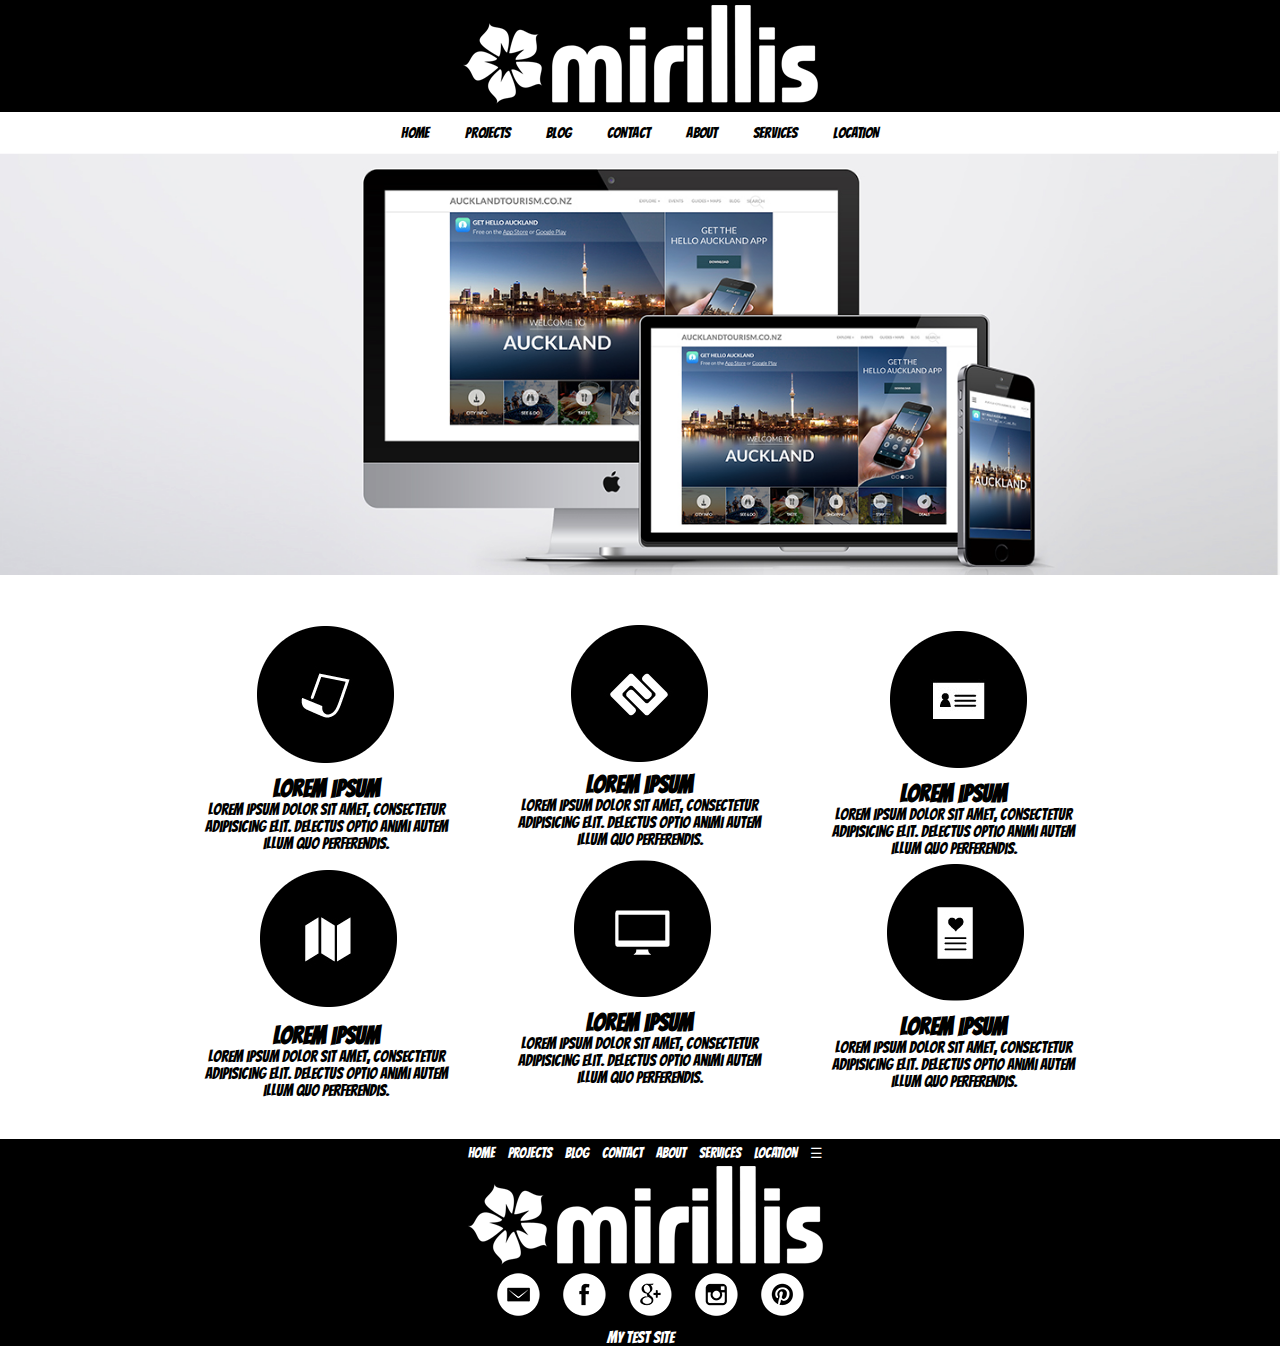
<file: index.html>
<!DOCTYPE html>
<html lang="en">
<head>
	<meta charset="UTF-8">
	<title>mySate</title>
	<link rel="stylesheet" href="css/style.css">
	<link href="https://fonts.googleapis.com/css?family=Bangers" rel="stylesheet">
	<script src='js/index.js' defer></script>
</head>
<body>
<header>
	<div class="logo">
		<a href="index.html"><img class='graficlogo' src="img/logo.png" alt="Logo"></a>
	</div>
	<nav>
		<div class="topnav" id="myTopnav">
			<a href="index.html">HOME</a>
			<a href="projects.html">PROJECTS</a>
			<a href="blog.html">BLOG</a>
			<a href="contact.html">CONTACT</a>
			<a href="about.html">ABOUT</a>
			<a href="services.html">SERVICES</a>
			<a href="location.html">LOCATION</a>
			<a id="menu" href="#" class="icon">&#9776;</a>
		</div>
	</nav>
</header>

<main>
	<img src="img/web.jpg" alt="" class="mw-100">
	<div class="advantages_container">
		<div class="advantages">
			<div class="advantages_item">
				<img src="img/1.png" alt="">
				<h2>
				Lorem ipsum
				</h2>
				<p>Lorem ipsum dolor sit amet, consectetur adipisicing elit. Delectus optio animi autem illum quo perferendis.</p>
			</div>
			<div class="advantages_item">
				<img src="img/2.png" alt="">
				<h2>
				Lorem ipsum
				</h2>
				<p>Lorem ipsum dolor sit amet, consectetur adipisicing elit. Delectus optio animi autem illum quo perferendis.</p>
			</div>
			<div class="advantages_item">
				<img src="img/3.png" alt="">
				<h2>
				Lorem ipsum
				</h2>
				<p>Lorem ipsum dolor sit amet, consectetur adipisicing elit. Delectus optio animi autem illum quo perferendis.</p>
			</div>
			<div class="advantages_item">
				<img src="img/4.png" alt="">
				<h2>
				Lorem ipsum
				</h2>
				<p>Lorem ipsum dolor sit amet, consectetur adipisicing elit. Delectus optio animi autem illum quo perferendis.</p>
			</div>
			<div class="advantages_item">
				<img src="img/5.png" alt="">
				<h2>
				Lorem ipsum
				</h2>
				<p>Lorem ipsum dolor sit amet, consectetur adipisicing elit. Delectus optio animi autem illum quo perferendis.</p>
			</div>
			<div class="advantages_item">
				<img src="img/6.png" alt="">
				<h2>
				Lorem ipsum
				</h2>
				<p>Lorem ipsum dolor sit amet, consectetur adipisicing elit. Delectus optio animi autem illum quo perferendis.</p>
			</div>
			
		</div>
	</div>
	
</main>
	<footer>
		<nav>
			<a href="index.html">HOME</a>
			<a href="projects.html">PROJECTS</a>
			<a href="blog.html">BLOG</a>
			<a href="contact.html">CONTACT</a>
			<a href="about.html">ABOUT</a>
			<a href="services.html">SERVICES</a>
			<a href="location.html">LOCATION</a>
			<a id="menu" href="#" class="icon">&#9776;</a>
		</nav>
		<div class="logo">
			<a href="index.html"><img class='graficlogo' src="img/logo.png" alt=""></a>
		</div>
		<div class="social">
			<a href="#"><img src="img/em.png" alt=""></a>
			<a href="#"><img src="img/face.png" alt=""></a>
			<a href="#"><img src="img/goo.png" alt=""></a>
			<a href="#"><img src="img/inst.png" alt=""></a>
			<a href="#"><img src="img/pint.png" alt=""></a>
		</div>
		<p>My test site</p>
	</footer>
</body>
</html>
</file>
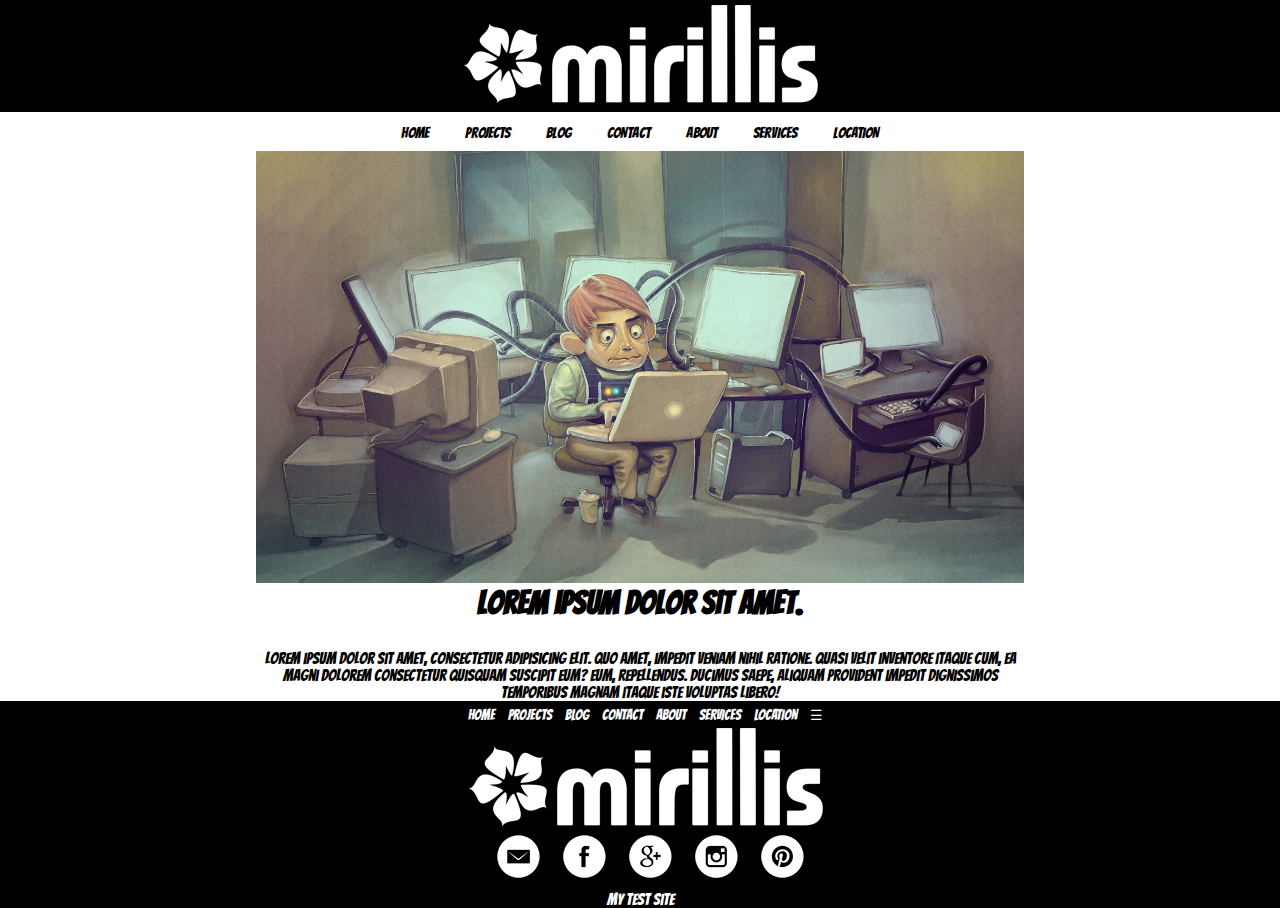
<file: about.html>
<!DOCTYPE html>
<html lang="en">
<head>
	<meta charset="UTF-8">
	<title>mySate</title>
	<link rel="stylesheet" href="css/style.css">
	<link href="https://fonts.googleapis.com/css?family=Bangers" rel="stylesheet">
	<script src='js/index.js' defer></script>
</head>
<body>
<header>
	<div class="logo">
		<a href="index.html"><img class='graficlogo' src="img/logo.png" alt="Logo"></a>
	</div>
	<nav>
		<div class="topnav" id="myTopnav">
			<a href="index.html">HOME</a>
			<a href="projects.html">PROJECTS</a>
			<a href="blog.html">BLOG</a>
			<a href="contact.html">CONTACT</a>
			<a href="about.html">ABOUT</a>
			<a href="services.html">SERVICES</a>
			<a href="location.html">LOCATION</a>
			<a id="menu" href="#" class="icon">&#9776;</a>
		</div>
	</nav>
</header>
<main>
<div class="about_container">
	<img src="img/programmist-noutbuk-kompyuter.jpg" alt="">
	<h1>Lorem ipsum dolor sit amet.</h1>
	<p>Lorem ipsum dolor sit amet, consectetur adipisicing elit. Quo amet, impedit veniam nihil ratione. Quasi velit inventore itaque cum, ea magni dolorem consectetur quisquam suscipit eum? Eum, repellendus. Ducimus saepe, aliquam provident impedit dignissimos temporibus magnam itaque iste voluptas libero!</p>
</div>
</main>
	<footer>
		<nav>
			<a href="index.html">HOME</a>
			<a href="projects.html">PROJECTS</a>
			<a href="blog.html">BLOG</a>
			<a href="contact.html">CONTACT</a>
			<a href="about.html">ABOUT</a>
			<a href="services.html">SERVICES</a>
			<a href="location.html">LOCATION</a>
			<a id="menu" href="#" class="icon">&#9776;</a>
		</nav>
		<div class="logo">
			<a href="index.html"><img class='graficlogo' src="img/logo.png" alt=""></a>
		</div>
		<div class="social">
			<a href="#"><img src="img/em.png" alt=""></a>
			<a href="#"><img src="img/face.png" alt=""></a>
			<a href="#"><img src="img/goo.png" alt=""></a>
			<a href="#"><img src="img/inst.png" alt=""></a>
			<a href="#"><img src="img/pint.png" alt=""></a>
		</div>
		<p>My test site</p>
	</footer>
</body>
</html>
</file>
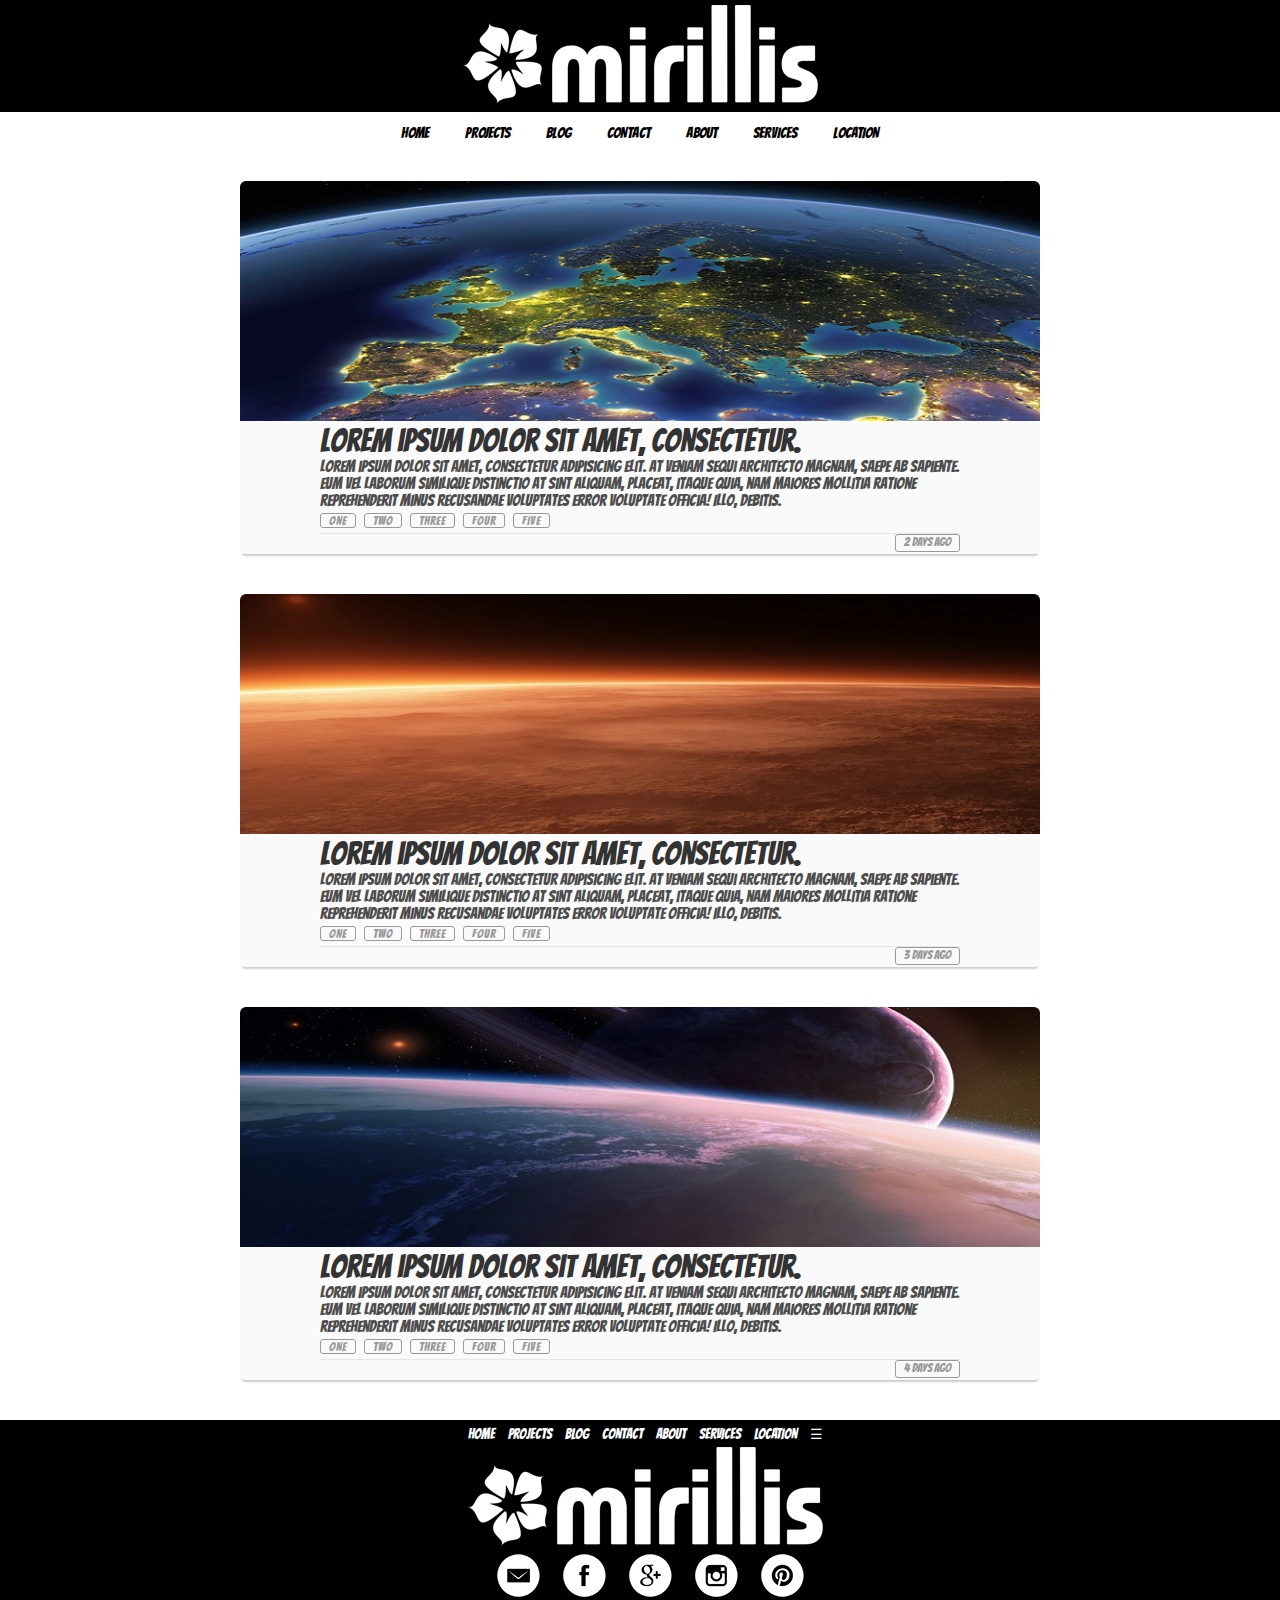
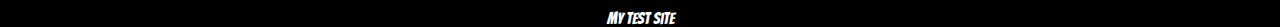
<file: blog.html>
<!DOCTYPE html>
<html lang="en">
<head>
	<meta charset="UTF-8">
	<title>mySate</title>
	<link rel="stylesheet" href="css/style.css">
	<link href="https://fonts.googleapis.com/css?family=Bangers" rel="stylesheet">
	<script src='js/index.js' defer></script>
</head>
<body>
<header>
	<div class="logo">
		<a href="index.html"><img class='graficlogo' src="img/logo.png" alt="Logo"></a>
	</div>
	<nav>
		<div class="topnav" id="myTopnav">
			<a href="index.html">HOME</a>
			<a href="projects.html">PROJECTS</a>
			<a href="blog.html">BLOG</a>
			<a href="contact.html">CONTACT</a>
			<a href="about.html">ABOUT</a>
			<a href="services.html">SERVICES</a>
			<a href="location.html">LOCATION</a>
			<a id="menu" href="#" class="icon">&#9776;</a>
		</div>
	</nav>
</header>
<main>
	<div class="blog-container">
		<div class="blog-header">
			<div class="blog-cover">
				<img src="img/thumb2-europe-from-space-night-earth-lights-of-cities-europe.jpg" alt="">
			</div>
		</div>
		<div class="blog-body">
			<div class="blog-title">
				<h1><a href="#">Lorem ipsum dolor sit amet, consectetur.</a></h1>
			</div>
			<div class="blog-text">
				<p>Lorem ipsum dolor sit amet, consectetur adipisicing elit. At veniam sequi architecto magnam, saepe ab sapiente. Eum vel laborum similique distinctio at sint aliquam, placeat, itaque quia, nam maiores mollitia ratione reprehenderit minus recusandae voluptates error voluptate officia! Illo, debitis.</p>
			</div>
			<div class="blog-tags">
				<ul>
					<li><a href="#">one</a></li>
					<li><a href="#">two</a></li>
					<li><a href="#">three</a></li>
					<li><a href="#">four</a></li>
					<li><a href="#">five</a></li>
				</ul>
			</div>
		</div>
		<div class="blog-footer">
			<ul>
				<li class="published-date">2 days ago</li>
			</ul>
		</div>
	</div>
<div class="blog-container">
	<div class="blog-header">
		<div class="blog-cover">
			<img src="img/mars-650x366.jpg" alt="">
		</div>
	</div>
	<div class="blog-body">
		<div class="blog-title">
			<h1><a href="#">Lorem ipsum dolor sit amet, consectetur.</a></h1>
		</div>
		<div class="blog-text">
			<p>Lorem ipsum dolor sit amet, consectetur adipisicing elit. At veniam sequi architecto magnam, saepe ab sapiente. Eum vel laborum similique distinctio at sint aliquam, placeat, itaque quia, nam maiores mollitia ratione reprehenderit minus recusandae voluptates error voluptate officia! Illo, debitis.</p>
		</div>
		<div class="blog-tags">
			<ul>
				<li><a href="#">one</a></li>
				<li><a href="#">two</a></li>
				<li><a href="#">three</a></li>
				<li><a href="#">four</a></li>
				<li><a href="#">five</a></li>
			</ul>
		</div>
	</div>
	<div class="blog-footer">
		<ul>
			<li class="published-date">3 days ago</li>
		</ul>
	</div>
</div>
<div class="blog-container">
	<div class="blog-header">
		<div class="blog-cover">
			<img src="img/113436.jpg" alt="">
		</div>
	</div>
	<div class="blog-body">
		<div class="blog-title">
			<h1><a href="#">Lorem ipsum dolor sit amet, consectetur.</a></h1>
		</div>
		<div class="blog-text">
			<p>Lorem ipsum dolor sit amet, consectetur adipisicing elit. At veniam sequi architecto magnam, saepe ab sapiente. Eum vel laborum similique distinctio at sint aliquam, placeat, itaque quia, nam maiores mollitia ratione reprehenderit minus recusandae voluptates error voluptate officia! Illo, debitis.</p>
		</div>
		<div class="blog-tags">
			<ul>
				<li><a href="#">one</a></li>
				<li><a href="#">two</a></li>
				<li><a href="#">three</a></li>
				<li><a href="#">four</a></li>
				<li><a href="#">five</a></li>
			</ul>
		</div>
	</div>
	<div class="blog-footer">
		<ul>
			<li class="published-date">4 days ago</li>
		</ul>
	</div>
</div>
</main>
	<footer>
		<nav>
			<a href="index.html">HOME</a>
			<a href="projects.html">PROJECTS</a>
			<a href="blog.html">BLOG</a>
			<a href="contact.html">CONTACT</a>
			<a href="about.html">ABOUT</a>
			<a href="services.html">SERVICES</a>
			<a href="location.html">LOCATION</a>
			<a id="menu" href="#" class="icon">&#9776;</a>
		</nav>
		<div class="logo">
			<a href="index.html"><img class='graficlogo' src="img/logo.png" alt=""></a>
		</div>
		<div class="social">
			<a href="#"><img src="img/em.png" alt=""></a>
			<a href="#"><img src="img/face.png" alt=""></a>
			<a href="#"><img src="img/goo.png" alt=""></a>
			<a href="#"><img src="img/inst.png" alt=""></a>
			<a href="#"><img src="img/pint.png" alt=""></a>
		</div>
		<p>My test site</p>
	</footer>
</body>
</html>
</file>
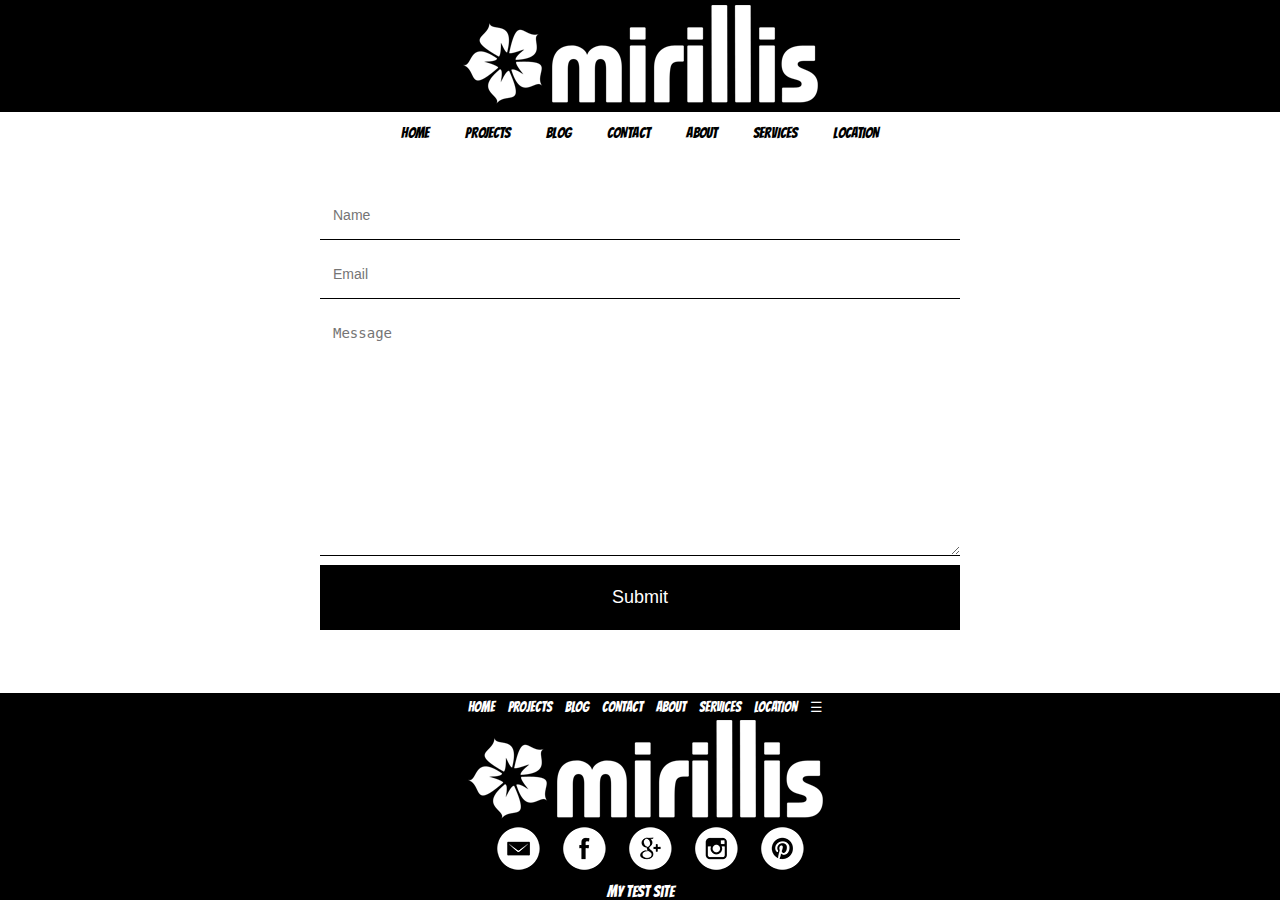
<file: contact.html>
<!DOCTYPE html>
<html lang="en">
<head>
	<meta charset="UTF-8">
	<title>mySate</title>
	<link rel="stylesheet" href="css/style.css">
	<link href="https://fonts.googleapis.com/css?family=Bangers" rel="stylesheet">
	<script src='js/index.js' defer></script>
</head>
<body>
<header>
	<div class="logo">
		<a href="index.html"><img class='graficlogo' src="img/logo.png" alt="Logo"></a>
	</div>
	<nav>
		<div class="topnav" id="myTopnav">
			<a href="index.html">HOME</a>
			<a href="projects.html">PROJECTS</a>
			<a href="blog.html">BLOG</a>
			<a href="contact.html">CONTACT</a>
			<a href="about.html">ABOUT</a>
			<a href="services.html">SERVICES</a>
			<a href="location.html">LOCATION</a>
			<a id="menu" href="#" class="icon">&#9776;</a>
		</div>
	</nav>
</header>
<main class='project'>
	<div class="form">
		<p><input type="text" name='name' class="fedback-input" placeholder="Name"></p>
		<p><input type="email" name='email' class="fedback-input" placeholder="Email"></p>
		<p><textarea name="text" id="comment" class="fedback-input" cols="30" rows="10" placeholder="Message"></textarea></p>
		<input type="submit" value="Submit" class='button-submit'>
	</div>
</main>
	<footer id='footer'>
		<nav>
			<a href="index.html">HOME</a>
			<a href="projects.html">PROJECTS</a>
			<a href="blog.html">BLOG</a>
			<a href="contact.html">CONTACT</a>
			<a href="about.html">ABOUT</a>
			<a href="services.html">SERVICES</a>
			<a href="location.html">LOCATION</a>
			<a id="menu" href="#" class="icon">&#9776;</a>
		</nav>
		<div class="logo">
			<a href="index.html"><img class='graficlogo' src="img/logo.png" alt=""></a>
		</div>
		<div class="social">
			<a href="#"><img src="img/em.png" alt=""></a>
			<a href="#"><img src="img/face.png" alt=""></a>
			<a href="#"><img src="img/goo.png" alt=""></a>
			<a href="#"><img src="img/inst.png" alt=""></a>
			<a href="#"><img src="img/pint.png" alt=""></a>
		</div>
		<p>My test site</p>
	</footer>
</body>
</html>
</file>
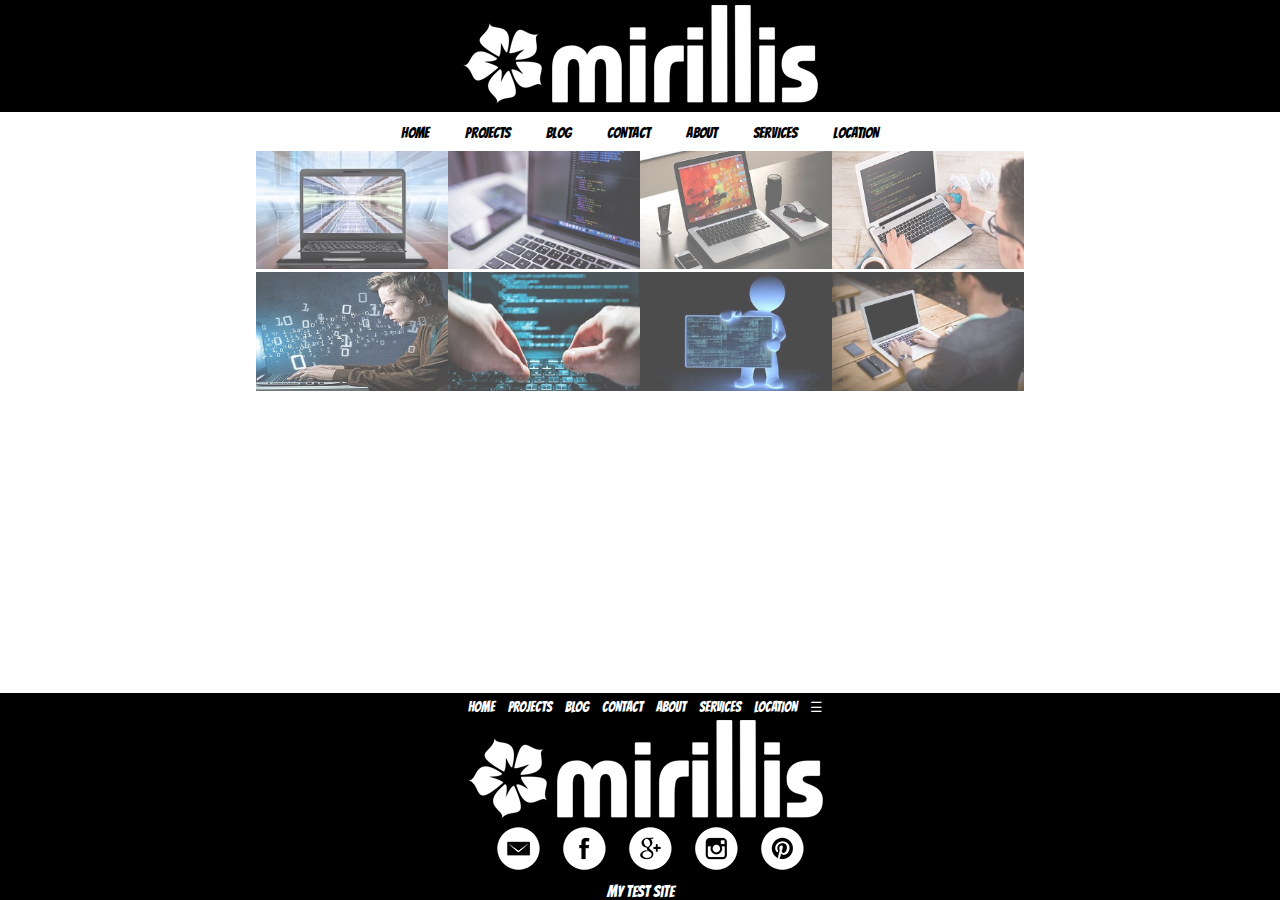
<file: projects.html>
<!DOCTYPE html>
<html lang="en">
<head>
	<meta charset="UTF-8">
	<title>mySate</title>
	<link rel="stylesheet" href="css/style.css">
	<link href="https://fonts.googleapis.com/css?family=Bangers" rel="stylesheet">
	<script src='js/index.js' defer></script>
</head>
<body>
<header>
	<div class="logo">
		<a href="index.html"><img class='graficlogo' src="img/logo.png" alt="Logo"></a>
	</div>
	<nav>
		<div class="topnav" id="myTopnav">
			<a href="index.html">HOME</a>
			<a href="projects.html">PROJECTS</a>
			<a href="blog.html">BLOG</a>
			<a href="contact.html">CONTACT</a>
			<a href="about.html">ABOUT</a>
			<a href="services.html">SERVICES</a>
			<a href="location.html">LOCATION</a>
			<a id="menu" href="#" class="icon">&#9776;</a>
		</div>
	</nav>
</header>
<main class='project'>
	<div class="gallery">
		<div class="photo_item"><img src="img/11.jpg" alt=""></div>
		<div class="photo_item"><img src="img/22.jpg" alt=""></div>
		<div class="photo_item"><img src="img/33.jpg" alt=""></div>
		<div class="photo_item"><img src="img/44.jpg" alt=""></div>
		<div class="photo_item"><img src="img/55.jpg" alt=""></div>
		<div class="photo_item"><img src="img/66.jpg" alt=""></div>
		<div class="photo_item"><img src="img/77.jpeg" alt=""></div>
		<div class="photo_item"><img src="img/88.jpg" alt=""></div>
	</div>
</main>
	<footer id='footer'>
		<nav>
			<a href="index.html">HOME</a>
			<a href="projects.html">PROJECTS</a>
			<a href="blog.html">BLOG</a>
			<a href="contact.html">CONTACT</a>
			<a href="about.html">ABOUT</a>
			<a href="services.html">SERVICES</a>
			<a href="location.html">LOCATION</a>
			<a id="menu" href="#" class="icon">&#9776;</a>
		</nav>
		<div class="logo">
			<a href="index.html"><img class='graficlogo' src="img/logo.png" alt=""></a>
		</div>
		<div class="social">
			<a href="#"><img src="img/em.png" alt=""></a>
			<a href="#"><img src="img/face.png" alt=""></a>
			<a href="#"><img src="img/goo.png" alt=""></a>
			<a href="#"><img src="img/inst.png" alt=""></a>
			<a href="#"><img src="img/pint.png" alt=""></a>
		</div>
		<p>My test site</p>
	</footer>
</body>
</html>
</file>
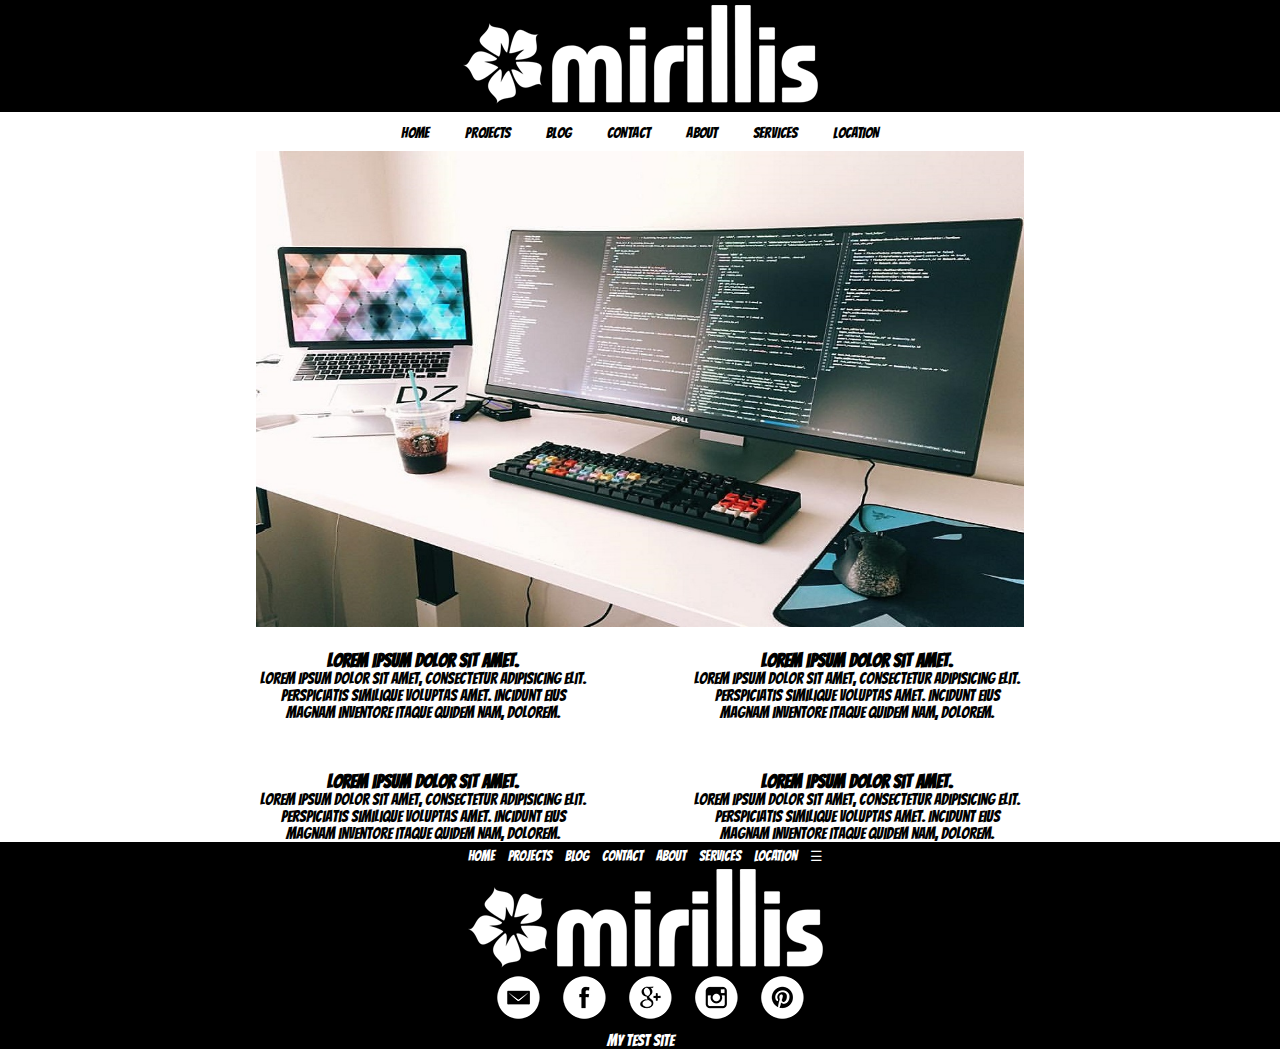
<file: services.html>
<!DOCTYPE html>
<html lang="en">
<head>
	<meta charset="UTF-8">
	<title>mySate</title>
	<link rel="stylesheet" href="css/style.css">
	<link href="https://fonts.googleapis.com/css?family=Bangers" rel="stylesheet">
	<script src='js/index.js' defer></script>
</head>
<body>
<header>
	<div class="logo">
		<a href="index.html"><img class='graficlogo' src="img/logo.png" alt="Logo"></a>
	</div>
	<nav>
		<div class="topnav" id="myTopnav">
			<a href="index.html">HOME</a>
			<a href="projects.html">PROJECTS</a>
			<a href="blog.html">BLOG</a>
			<a href="contact.html">CONTACT</a>
			<a href="about.html">ABOUT</a>
			<a href="services.html">SERVICES</a>
			<a href="location.html">LOCATION</a>
			<a id="menu" href="#" class="icon">&#9776;</a>
		</div>
	</nav>
</header>
<main class="services">
<img src="img/795619a6a81f5db8fef1b31908398c4f.jpg" alt="">
<div class="services_container">
	<div class="services_conteiner_block">
	<h3>Lorem ipsum dolor sit amet.</h3>
	<p>Lorem ipsum dolor sit amet, consectetur adipisicing elit. Perspiciatis similique voluptas amet. Incidunt eius magnam inventore itaque quidem nam, dolorem.</p>
	</div>
	<div class="services_conteiner_block">
	<h3>Lorem ipsum dolor sit amet.</h3>
	<p>Lorem ipsum dolor sit amet, consectetur adipisicing elit. Perspiciatis similique voluptas amet. Incidunt eius magnam inventore itaque quidem nam, dolorem.</p>
	</div>
	<div class="services_conteiner_block">
	<h3>Lorem ipsum dolor sit amet.</h3>
	<p>Lorem ipsum dolor sit amet, consectetur adipisicing elit. Perspiciatis similique voluptas amet. Incidunt eius magnam inventore itaque quidem nam, dolorem.</p>
	</div>
	<div class="services_conteiner_block">
	<h3>Lorem ipsum dolor sit amet.</h3>
	<p>Lorem ipsum dolor sit amet, consectetur adipisicing elit. Perspiciatis similique voluptas amet. Incidunt eius magnam inventore itaque quidem nam, dolorem.</p>
	</div>
</div>
</main>
	<footer>
		<nav>
			<a href="index.html">HOME</a>
			<a href="projects.html">PROJECTS</a>
			<a href="blog.html">BLOG</a>
			<a href="contact.html">CONTACT</a>
			<a href="about.html">ABOUT</a>
			<a href="services.html">SERVICES</a>
			<a href="location.html">LOCATION</a>
			<a id="menu" href="#" class="icon">&#9776;</a>
		</nav>
		<div class="logo">
			<a href="index.html"><img class='graficlogo' src="img/logo.png" alt=""></a>
		</div>
		<div class="social">
			<a href="#"><img src="img/em.png" alt=""></a>
			<a href="#"><img src="img/face.png" alt=""></a>
			<a href="#"><img src="img/goo.png" alt=""></a>
			<a href="#"><img src="img/inst.png" alt=""></a>
			<a href="#"><img src="img/pint.png" alt=""></a>
		</div>
		<p>My test site</p>
	</footer>
</body>
</html>
</file>
<file: css/style.css>
*{
	margin: 0;
	padding: 0;
}
a{
	text-decoration: none;
}
li{
	text-decoration: none;
	list-style: none;
}
body{
	font-family: 'Bangers', cursive;
}
.logo{
	background: #000;
	width: 100%;
	display: flex;
	justify-content: center;
}
.graficlogo{
	padding: 5px;
	max-width: 100%;
	box-sizing: border-box;
}
nav{
	margin: auto;
	width: 100%;
	margin-top: auto;
}
.topnav{
	background-color: white;
	font-size: 18px;
	margin: 0 auto;
	margin-top: 10px;
	margin-bottom: 10px;
	text-align: center;
}
.topnav a{
	color: #000;
	text-align: center;
	padding: 1px 16px;
	font-size: 15px;
}
.topnav a:hover{
	border-bottom: 2px solid #000;
}
.topnav .icon{
	display: none;
}
.mw-100{
	width: 100%;
	max-width: 100%;
}
.advantages_container{
	display: flex;
	justify-content: center;
}
.advantages{
	padding-top: 40px;
	padding-bottom: 40px;
	width: 70%;
	display: flex;
	justify-content: space-between;
	text-align: center;
	flex-wrap: wrap;
}
.advantages_item{
	width: 30%;
}
#footer{
	position: absolute;
	bottom: 0;
}
footer{
	width: 100%;
	height: auto;
	background: #000;
	margin: 0 auto;
	text-align: center;
	padding-top: 5px;
}
footer a{
	color: white;
	font-size: 14px;
	margin-left: 10px;
}
footer nav a:hover{
	border-bottom: 1px solid white;
}
footer p{
	color: white;
}
.social img{
	margin-left: 10px;
	margin-bottom: 10px;
}
.social img:hover{
	background: #494949;
	border-radius: 50%
}
.gallery{
	width: 60%;
	margin: auto;
	display: flex;
	flex-wrap: wrap;
	justify-content: space-between;
}
.photo_item{
	width: 25%;
}
.photo_item img{
	box-sizing: border-box;
	max-width: 100%;
	opacity: 0.7;
}
.photo_item img:hover{
	opacity: 1;
}
.blog-container{
	background: #fafafa;
	border-radius: 5px;
	box-shadow: rgba(0,0,0,0.2) 0 4px 2px -2px;
	font-weight: 100;
	margin: 40px auto;
	width: 50rem;
}
.blog-container a:hover{
	border-color: #ff4d4d;
	color: #ff4d4d;
}
.blog-cover img{
	width: 100%;
	background-size: cover;
	border-radius: 6px 6px 0 0;
	height: 15rem;
	box-shadow: inser rgba(0,0,0,0.2) 0 64px 64px 16px;
}
.blog-body{
	margin: 0 auto;
	width: 80%;
}
.blog-title h1 a{
	color: #333;
	font-weight: 100;
	}
.blog-text p{
	color: #4d4d4d;
}
.blog-tags ul{
	display: flex;
	flex-direction: row;
	flex-wrap: wrap;
	list-style: none;
	padding-left: 0;
}
.blog-tags li+li{
	margin-left: .5rem;
}
.blog-tags a{
	border: 1px solid #999999;
	border-radius: 3px;
	color: #999999;
	font-size: 0.75rem;
	height: 1.5rem;
	line-height: 1.5rem;
	letter-spacing: 1px;
	padding: 0 .5rem;
	text-align: center;
	text-transform: uppercase;
	white-space: nowrap;
	width: 5rem;
}
.blog-footer{
	border-top: 1px solid #e6e6e6;
	margin: 0 auto;
	padding-bottom: .125rem;
	width: 80%;
}
.blog-footer ul{
	list-style: none;
	display: flex;
	flex: row wrap;
	justify-content: flex-end;
	padding-left: 0;
}
.blog-footer li{
	color: #999999;
	font-size: 0.75rem;
	height: 1rem;
	text-align: center;
	text-transform: uppercase;
	position: relative;
	white-space: nowrap;
}
.published-date{
	border: 1px solid #999999;
	border-radius: 3px;
	padding: 0 .5rem;
}
#map{
	width: 100%;
	height: 600px;
}
.form{
	width: 50%;
	margin: 50px auto;
	
}
.fedback-input{
	color: #000;
	font-weight: 300;
	font-size: 14px;
	line-height: 22px;
	border-color: #fff;
	padding: 13px;
	margin-bottom: 10px;
	width: 100%;
	-webkit-box-sizing: border-box;
	-moz-box-sizing: border-box;
	box-sizing: border-box;
	border: 0px solid transparent;
	border-bottom: 1px solid #000;
}
textarea{
	width: 100%;
	min-height: 150px;
	resize: vertical;
	max-height: 300px;
}
.button-submit{
	float: left;
	width: 100%;
	border: 0px solid transparent;
	cursor: pointer;
	background-color: #000;
	color: white;
	font-size: 18px;
	padding-top: 22px;
	padding-bottom: 22px;
	transition: all 0.3s;
	margin-top: -4px;
	font-weight: 300;
}
.button-submit:hover{
	background-color: white;
	color: #000;
	border: 1px solid black;
}
.about_container{
	width: 60%;
	margin: 0 auto;
	text-align: center;
}
.about_container img{
	max-width: 100%;
}
.about_container p{
	margin-top: 30px;
}
.services{
	width: 60%;
	margin: 0 auto;
	text-align: center;
}
.services img{
	max-width: 100%;
}
.services_container{
	margin-top: 20px;
	display: grid;
	grid-template-columns: auto auto;
	grid-gap: 50px 100px;
}





@media screen and (max-width: 768px){
	.topnav a:not(:first-child){
		display: none;
	}
	.topnav a.icon{
		float: right;
		margin-top: -10px;
		display: block;
		color: black;
	}
	nav{
		width: 100%;
	}
	.topnav.responsive{
		position: relative;
	}
	.topnav.responsive a.icon{
		position: absolute;
		right: 0;
		top: 0;
	}
	.topnav.responsive a{
		float: none;
		display: block;
		text-align: left;
	}
	.advantages_item{
		width: 45%;
	}
	.photo_item{
		width: 45%;
		margin-left: 10px;
	}
	.blog-container{
		width: 28rem;
	}
}
@media screen and (max-width: 420px){
	.advantages{
		flex-direction: column;
	}	
	.advantages_item{
		width: 100%;
	}
	.project{
		display: flex;
		justify-content: center;
		align-items: center;
	}
	.gallery{
		width: auto;
		margin: auto;
	}
	.photo_item{
		width: 70%;
		margin: 0 auto;
	}
	blog-container{
		width: 20rem;
	}
	.services_container{
	grid-template-columns:  auto;
	}
}
</file>
